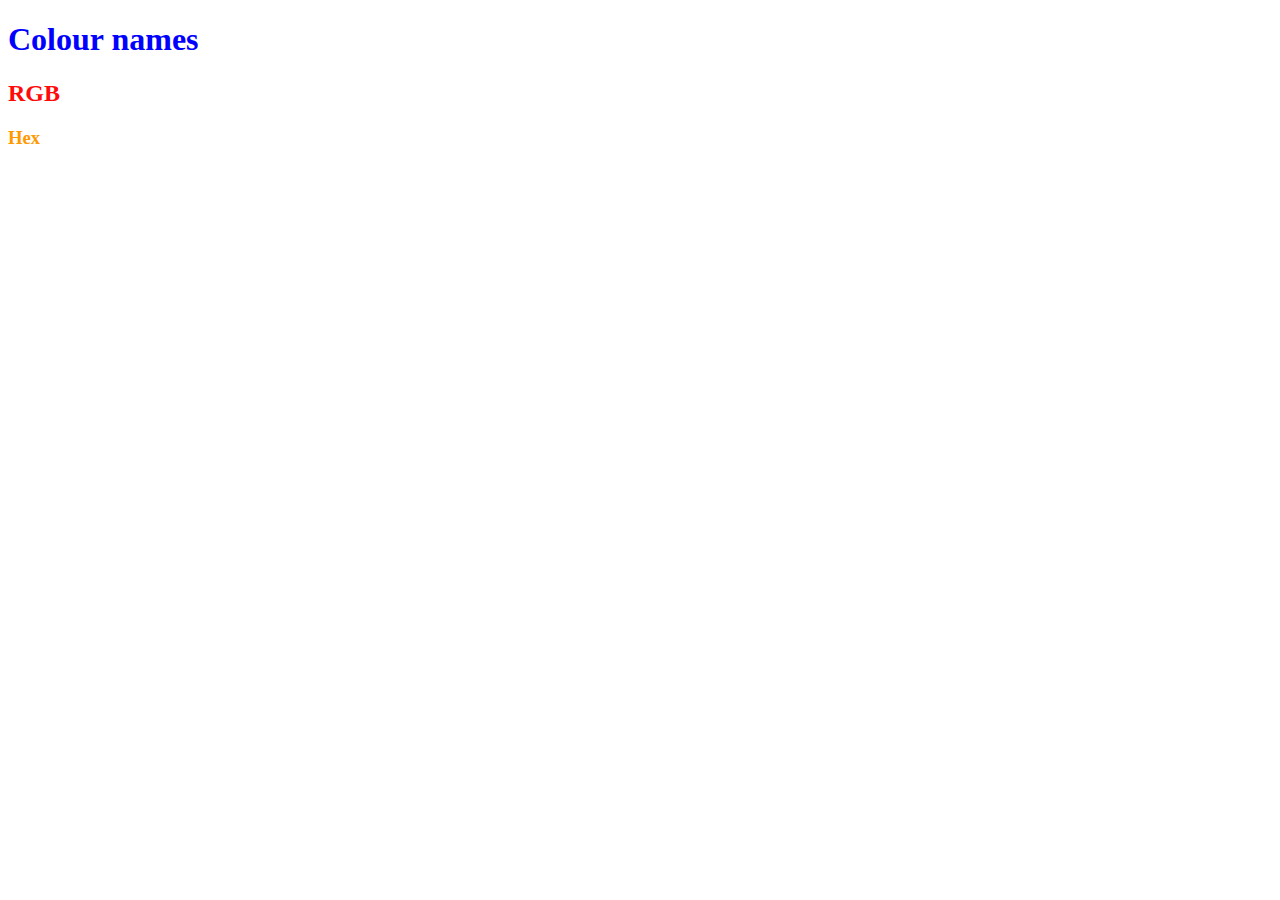
<file: practice/index.html>
<!DOCTYPE html>
<html lang="en">
<head>
    <title>CSS practice</title>
    <link rel="stylesheet" href="style.css">
</head>
<body>
    <h1>Colour names</h1>
    <h2>RGB</h2>
    <h3>Hex</h3>
</body>
</html>
</file>
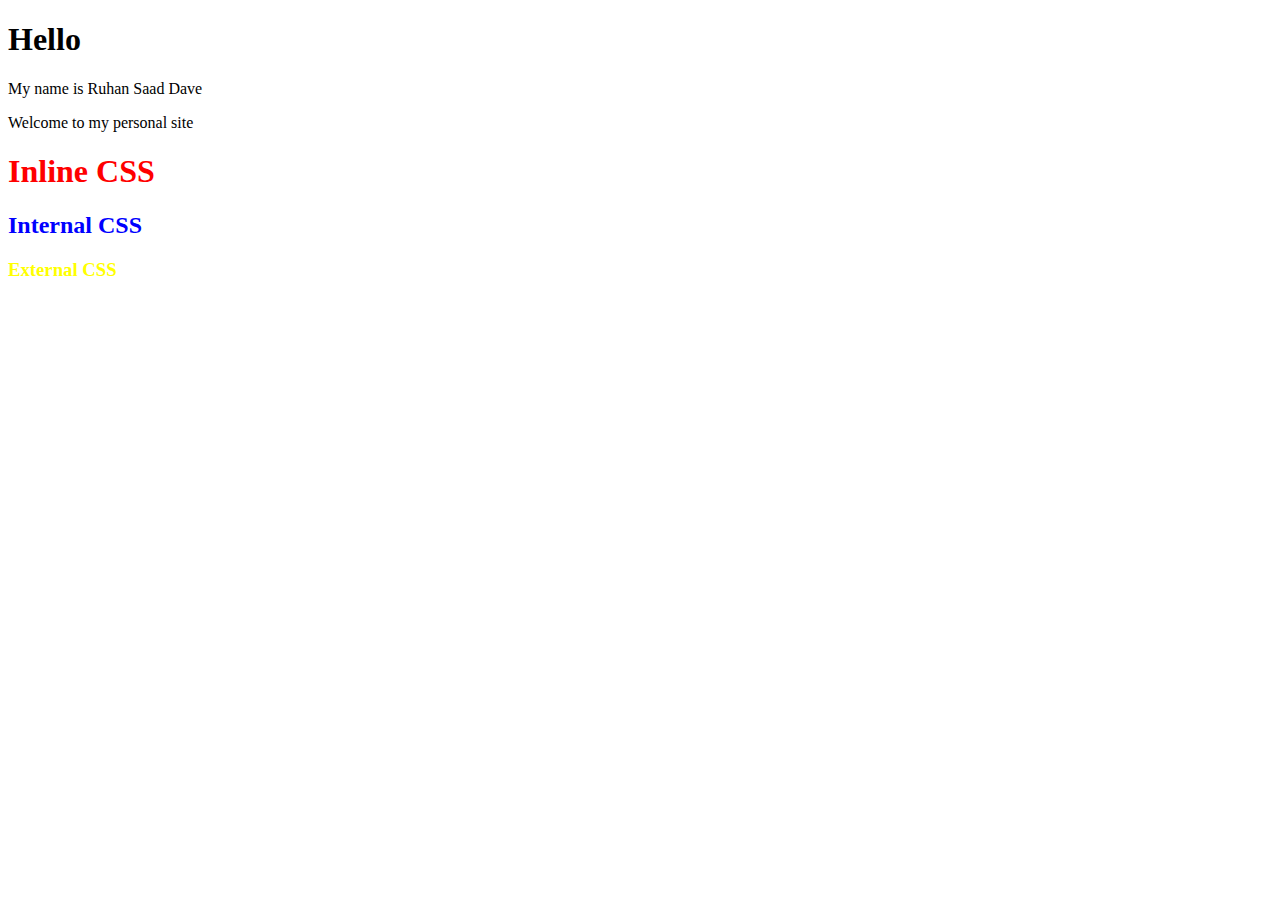
<file: sample html project/anotherpage.html>
<!DOCTYPE html>
<html lang="en">
<head>
    <title>Another Page</title>
    <link rel="stylesheet" href="styles.css">
    <style>
        h2 {
            color:blue;
        }
    </style>
</head>
<body>
    
    <h1>Hello</h1>
    <p>My name is Ruhan Saad Dave</p>
    <p>Welcome to my personal site</p>

    <h1 style="color:red">Inline CSS</h1>
    <h2>Internal CSS</h2>
    <h3>External CSS</h3>
</body>
</html>
</file>
<file: practice/style.css>
h1 {
    color:blue;
}
h2 {
    color:rgb(255, 10, 10); /*red, green, blue */
}
h3 {
    color:#ff9900; /*#rrggbb*/
}
</file>
<file: sample html project/styles.css>
/* selector {property: value}*/

h3 {
    color:yellow;
}
</file>
